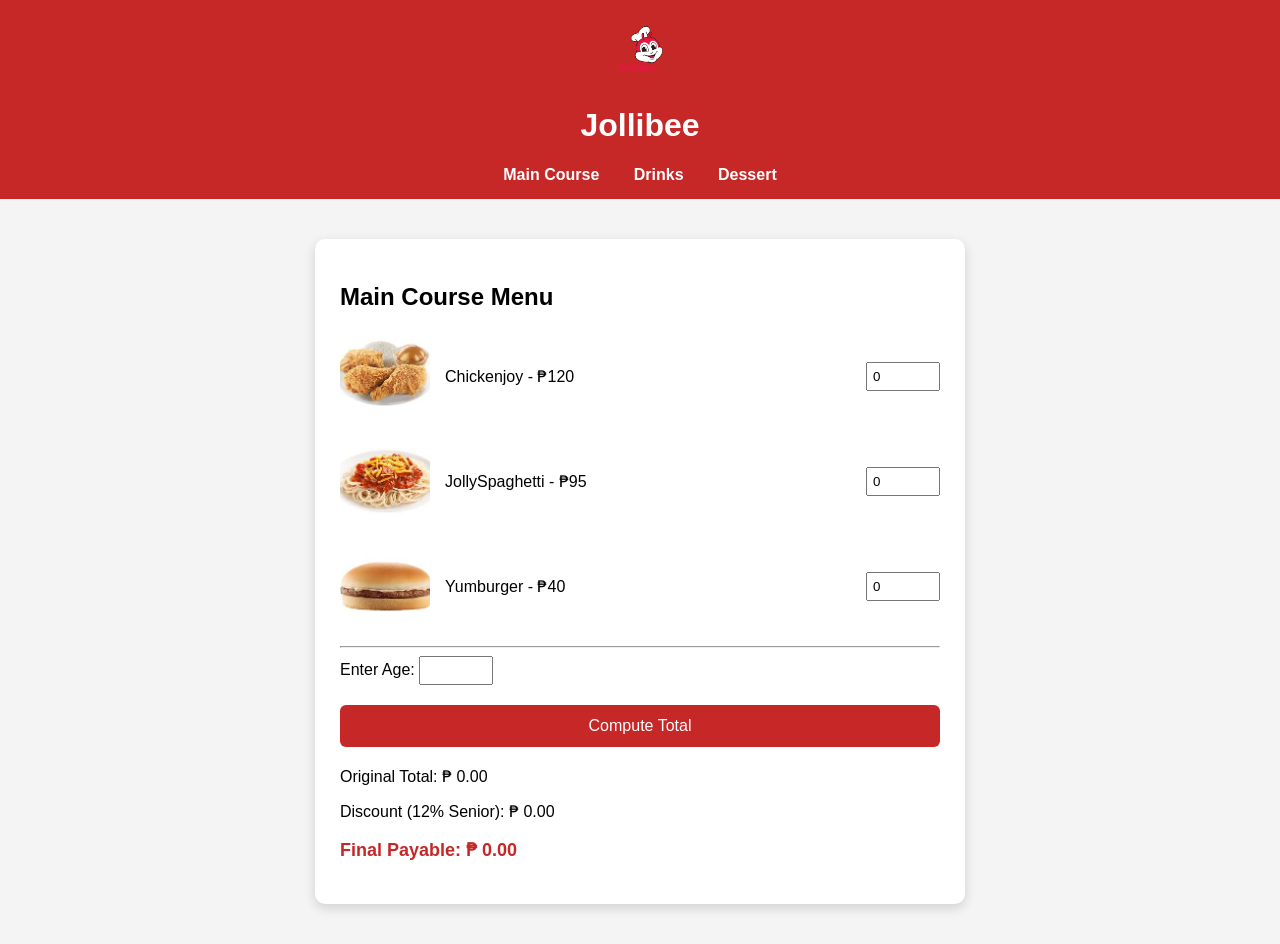
<file: index.html>
<!DOCTYPE html>
<html>
<head>
    <title>Jollibee - Main Course</title>
    <link rel="stylesheet" href="style.css">
</head>
<body>

<header>
    <img src="jollibee.png" class="logo">
    <h1>Jollibee</h1>
    <nav>
        <a href="index.html">Main Course</a>
        <a href="drinks.html">Drinks</a>
        <a href="dessert.html">Dessert</a>
    </nav>
</header>

<section class="menu">
    <h2>Main Course Menu</h2>

    <div class="item">
        <img src="chickenjoy.jpg">
        <div class="details">
            <span>Chickenjoy - ₱120</span>
            <input type="number" id="item1" min="0" value="0">
        </div>
    </div>

    <div class="item">
        <img src="spaghetti.jpg">
        <div class="details">
            <span>JollySpaghetti - ₱95</span>
            <input type="number" id="item2" min="0" value="0">
        </div>
    </div>

    <div class="item">
        <img src="burger.jpg">
        <div class="details">
            <span>Yumburger - ₱40</span>
            <input type="number" id="item3" min="0" value="0">
        </div>
    </div>

    <hr>

    <label>Enter Age:</label>
    <input type="number" id="age" min="0">

    <button onclick="computeTotal()">Compute Total</button>

    <div class="result">
        <p>Original Total: ₱ <span id="originalTotal">0.00</span></p>
        <p>Discount (12% Senior): ₱ <span id="discount">0.00</span></p>
        <p class="final">Final Payable: ₱ <span id="finalTotal">0.00</span></p>
    </div>
</section>

<script src="script.js"></script>
</body>

</html>
</file>
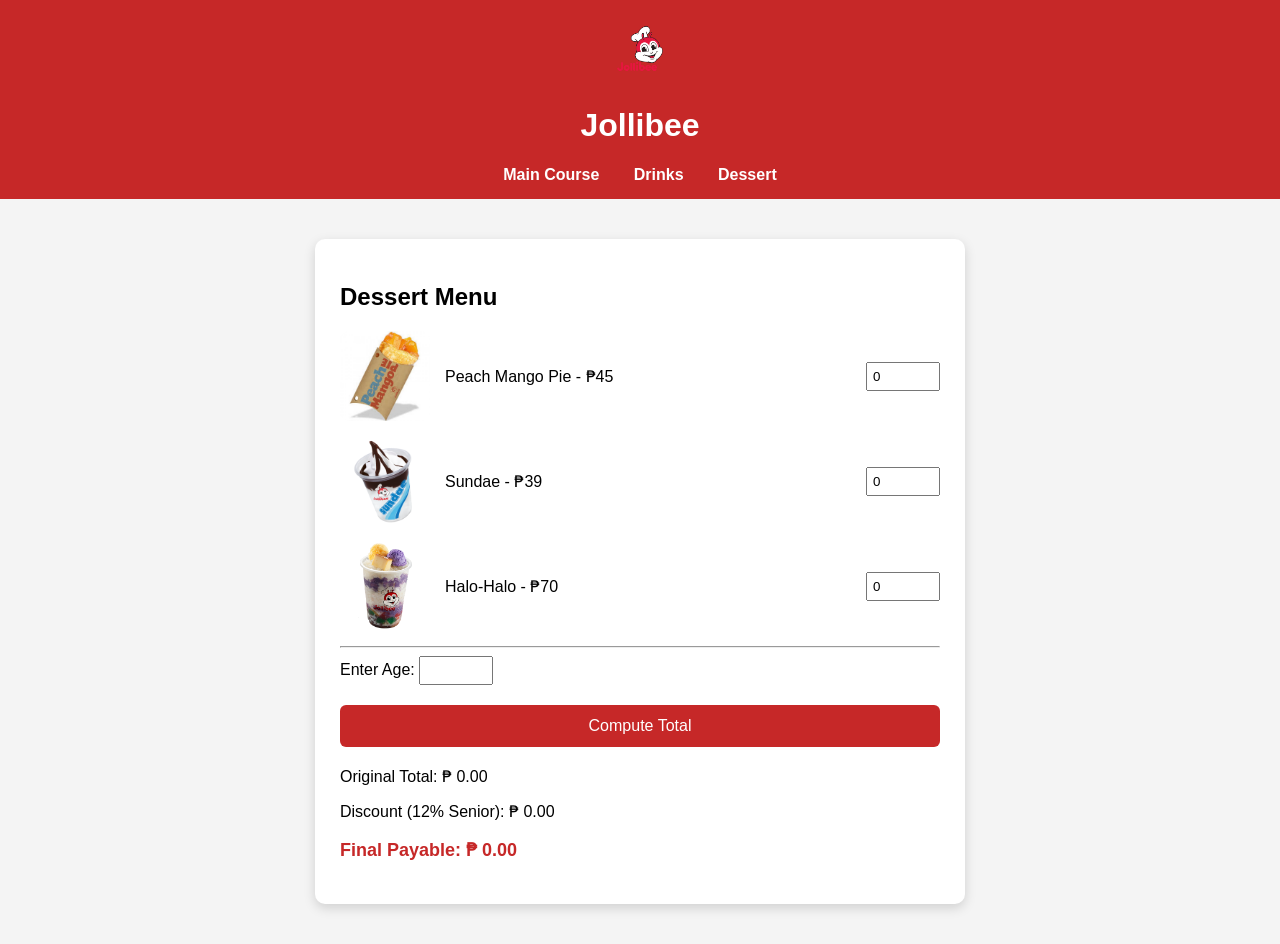
<file: dessert.html>
<!DOCTYPE html>
<html>
<head>
    <title>Jollibee - Dessert</title>
    <link rel="stylesheet" href="style.css">
</head>
<body>

<header>
    <img src="jollibee.png" class="logo">
    <h1>Jollibee</h1>
    <nav>
        <a href="index.html">Main Course</a>
        <a href="drinks.html">Drinks</a>
        <a href="dessert.html">Dessert</a>
    </nav>
</header>

<section class="menu">
    <h2>Dessert Menu</h2>

    <div class="item">
        <img src="peach.jpg">
        <div class="details">
            <span>Peach Mango Pie - ₱45</span>
            <input type="number" id="dessert1" min="0" value="0">
        </div>
    </div>

    <div class="item">
        <img src="sundae.png">
        <div class="details">
            <span>Sundae - ₱39</span>
            <input type="number" id="dessert2" min="0" value="0">
        </div>
    </div>

    <div class="item">
        <img src="halo.png">
        <div class="details">
            <span>Halo-Halo - ₱70</span>
            <input type="number" id="dessert3" min="0" value="0">
        </div>
    </div>

     <hr>

    <label>Enter Age:</label>
    <input type="number" id="age" min="0">

    <button onclick="computeDessert()">Compute Total</button>
<div class="result">
        <p>Original Total: ₱ <span id="dessertTotal">0.00</span></p>
        <p>Discount (12% Senior): ₱ <span id="discount">0.00</span></p>
        <p class="final">Final Payable: ₱ <span id="finalTotal">0.00</span></p>
    </div>
</section>

<script src="script.js"></script>
</body>

</html>
</file>
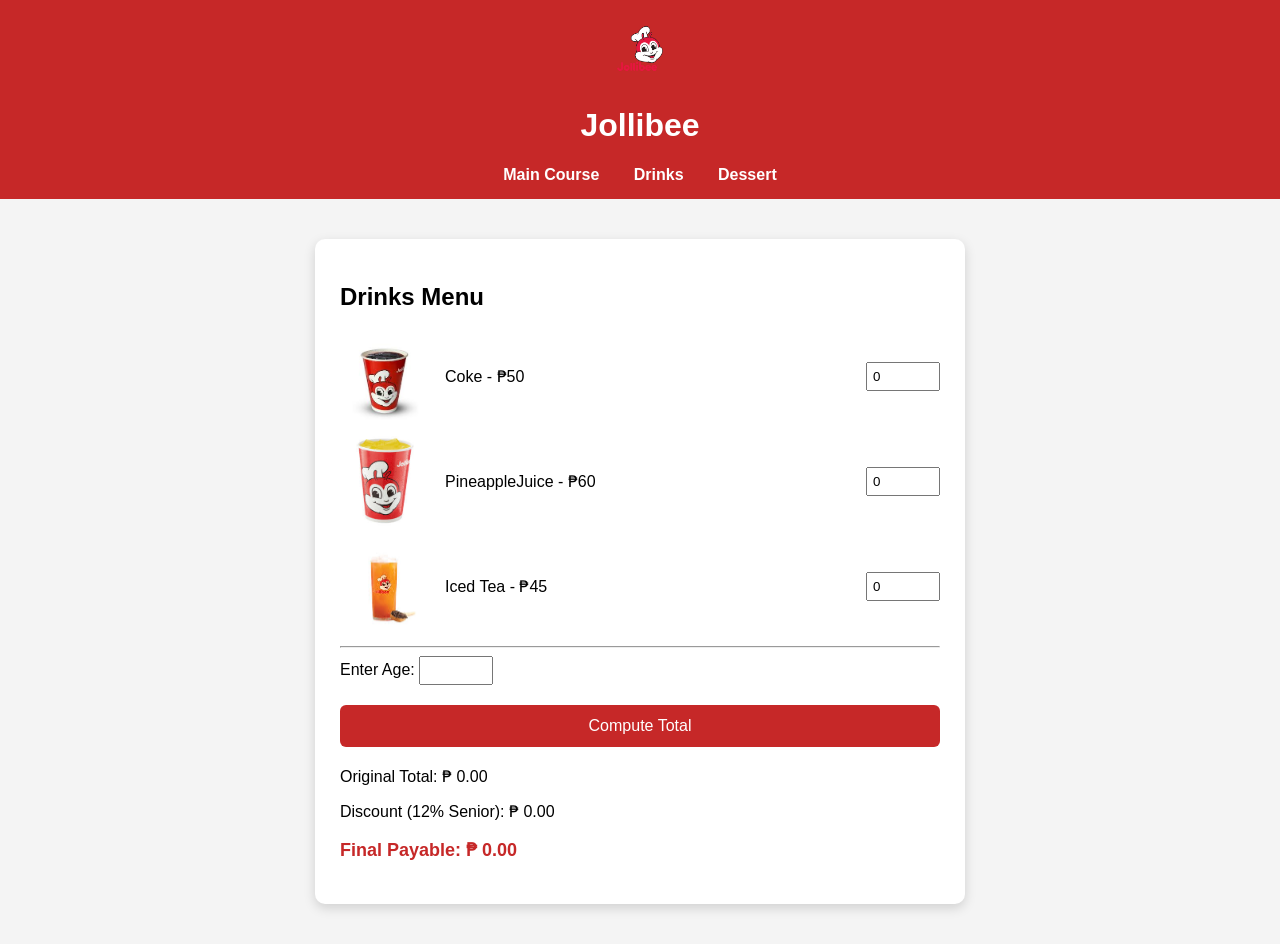
<file: drinks.html>
<!DOCTYPE html>
<html>
<head>
    <title>Jollibee - Drinks</title>
    <link rel="stylesheet" href="style.css">
</head>
<body>

<header>
    <img src="jollibee.png" class="logo">
    <h1>Jollibee</h1>
    <nav>
        <a href="index.html">Main Course</a>
        <a href="drinks.html">Drinks</a>
        <a href="dessert.html">Dessert</a>
    </nav>
</header>

<section class="menu">
    <h2>Drinks Menu</h2>

    <div class="item">
        <img src="coke.jpg">
        <div class="details">
            <span>Coke - ₱50</span>
            <input type="number" id="drink1" min="0" value="0">
        </div>
    </div>

    <div class="item">
        <img src="pineapple.jpg">
        <div class="details">
            <span>PineappleJuice - ₱60</span>
            <input type="number" id="drink2" min="0" value="0">
        </div>
    </div>

    <div class="item">
        <img src="tea.jpg">
        <div class="details">
            <span>Iced Tea - ₱45</span>
            <input type="number" id="drink3" min="0" value="0">
        </div>
    </div>

     <hr>

    <label>Enter Age:</label>
    <input type="number" id="age" min="0">

    <button onclick="computeDrinks()">Compute Total</button>

   <div class="result">
        <p>Original Total: ₱ <span id="drinkTotal">0.00</span></p>
        <p>Discount (12% Senior): ₱ <span id="discount">0.00</span></p>
        <p class="final">Final Payable: ₱ <span id="finalTotal">0.00</span></p>
    </div>
</section>

<script src="script.js"></script>
</body>

</html>
</file>
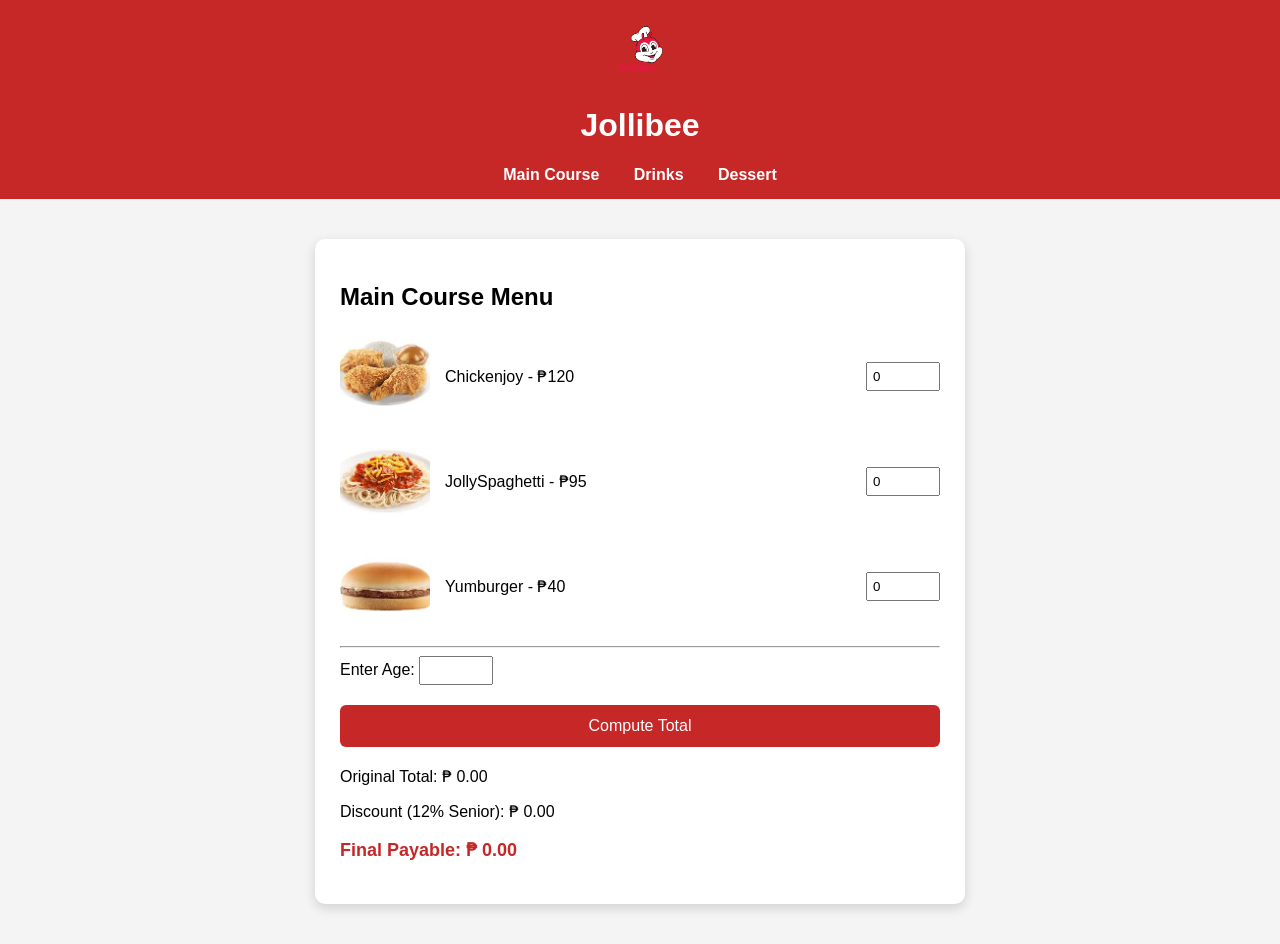
<file: maincourse.html>
<!DOCTYPE html>
<html>
<head>
    <title>Jollibee - Main Course</title>
    <link rel="stylesheet" href="style.css">
</head>
<body>

<header>
    <img src="jollibee.png" class="logo">
    <h1>Jollibee</h1>
    <nav>
        <a href="maincourse.html">Main Course</a>
        <a href="drinks.html">Drinks</a>
        <a href="dessert.html">Dessert</a>
    </nav>
</header>

<section class="menu">
    <h2>Main Course Menu</h2>

    <div class="item">
        <img src="chickenjoy.jpg">
        <div class="details">
            <span>Chickenjoy - ₱120</span>
            <input type="number" id="item1" min="0" value="0">
        </div>
    </div>

    <div class="item">
        <img src="spaghetti.jpg">
        <div class="details">
            <span>JollySpaghetti - ₱95</span>
            <input type="number" id="item2" min="0" value="0">
        </div>
    </div>

    <div class="item">
        <img src="burger.jpg">
        <div class="details">
            <span>Yumburger - ₱40</span>
            <input type="number" id="item3" min="0" value="0">
        </div>
    </div>

    <hr>

    <label>Enter Age:</label>
    <input type="number" id="age" min="0">

    <button onclick="computeTotal()">Compute Total</button>

    <div class="result">
        <p>Original Total: ₱ <span id="originalTotal">0.00</span></p>
        <p>Discount (12% Senior): ₱ <span id="discount">0.00</span></p>
        <p class="final">Final Payable: ₱ <span id="finalTotal">0.00</span></p>
    </div>
</section>

<script src="script.js"></script>
</body>
</html>
</file>
<file: style.css>
body {
    font-family: Arial, sans-serif;
    background: #f4f4f4;
    margin: 0;
}

header {
    background: #c62828;
    color: white;
    text-align: center;
    padding: 15px;
}

.logo {
    width: 100px;
}

nav {
    margin-top: 10px;
}

nav a {
    color: white;
    margin: 0 15px;
    text-decoration: none;
    font-weight: bold;
}

nav a:hover {
    text-decoration: underline;
}

.menu {
    background: white;
    max-width: 600px;
    margin: 40px auto;
    padding: 25px;
    border-radius: 10px;
    box-shadow: 0 4px 12px rgba(0,0,0,0.15);
}

.item {
    display: flex;
    align-items: center;
    gap: 15px;
    margin: 15px 0;
}

.item img {
    width: 90px;
    height: 90px;
    object-fit: cover;
    border-radius: 10px;
}

.details {
    flex: 1;
    display: flex;
    justify-content: space-between;
    align-items: center;
}

input[type="number"] {
    width: 60px;
    padding: 5px;
}

button {
    width: 100%;
    padding: 12px;
    background: #c62828;
    color: white;
    border: none;
    border-radius: 6px;
    cursor: pointer;
    margin-top: 20px;
    font-size: 16px;
}

button:hover {
    background: #b71c1c;
}

.result {
    margin-top: 20px;
}

.final {
    font-weight: bold;
    font-size: 18px;
    color: #c62828;
}
</file>
